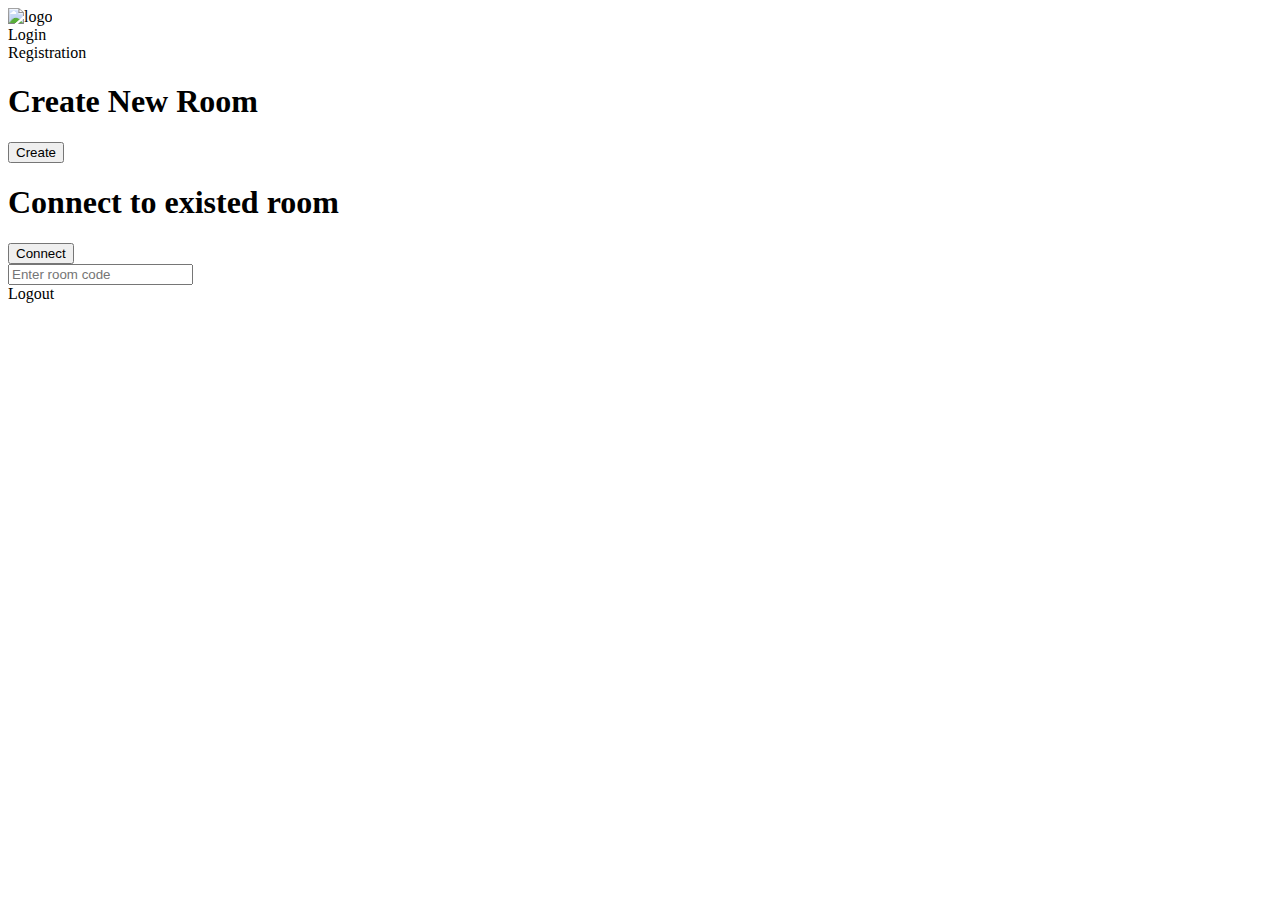
<file: src/main/resources/templates/index.html>
<!DOCTYPE html>
<html xmlns="http://www.w3.org/1999/xhtml" xmlns:th="https://www.thymeleaf.org"
      xmlns:sec="https://www.thymeleaf.org/thymeleaf-extras-springsecurity3">
<link>
<meta name="viewport"
      content="width=device-width, initial-scale=1.0, minimum-scale=1.0">
<title>Knoflik</title>
<link th:href="@{css/body.css}" rel="stylesheet" type="text/css"/>
<link th:href="@{css/index.css}" rel="stylesheet" type="text/css"/>
<script th:src="@{js/main.js}"></script>
</head>
<body>
<noscript>
    <h2>Sorry! Your browser doesn't support Javascript</h2>
</noscript>

<div>
    <div class="center">
        <img class="logo" th:src="@{images/logo.png}" alt="logo">
    </div>
    <div class="center_main" sec:authorize="isAnonymous()">
        <a th:href="@{/login}">Login</a>
    </div>
    <div class="center_main" sec:authorize="isAnonymous()">
        <a th:href="@{/registration}">Registration</a>
    </div>
    <div class="center_label" sec:authorize="isAuthenticated()">
        <div><h1>Create New Room</h1></div>
        <div>
            <button type="button" id="createRoomButton"
                    th:onclick="createRoom()">Create
            </button>
        </div>
    </div>
    <div class="center_label" sec:authorize="isAuthenticated()">
        <div><h1>Connect to existed room</h1></div>
        <div>
            <button type="button" id="submitCodeButton" th:onclick="enterRoom()">
                Connect
            </button>
        </div>
    </div>
    <div class="center_authenticated" sec:authorize="isAuthenticated()">
        <input class="room_code" type="text" th:id="codeInputField"
               placeholder="Enter room code"/></div>
    <div class="center_authenticated" sec:authorize="isAuthenticated()">
        <a class="a_logout" th:href="@{/logout}">Logout</a>
    </div>
</div>
</body>
</html>
</file>
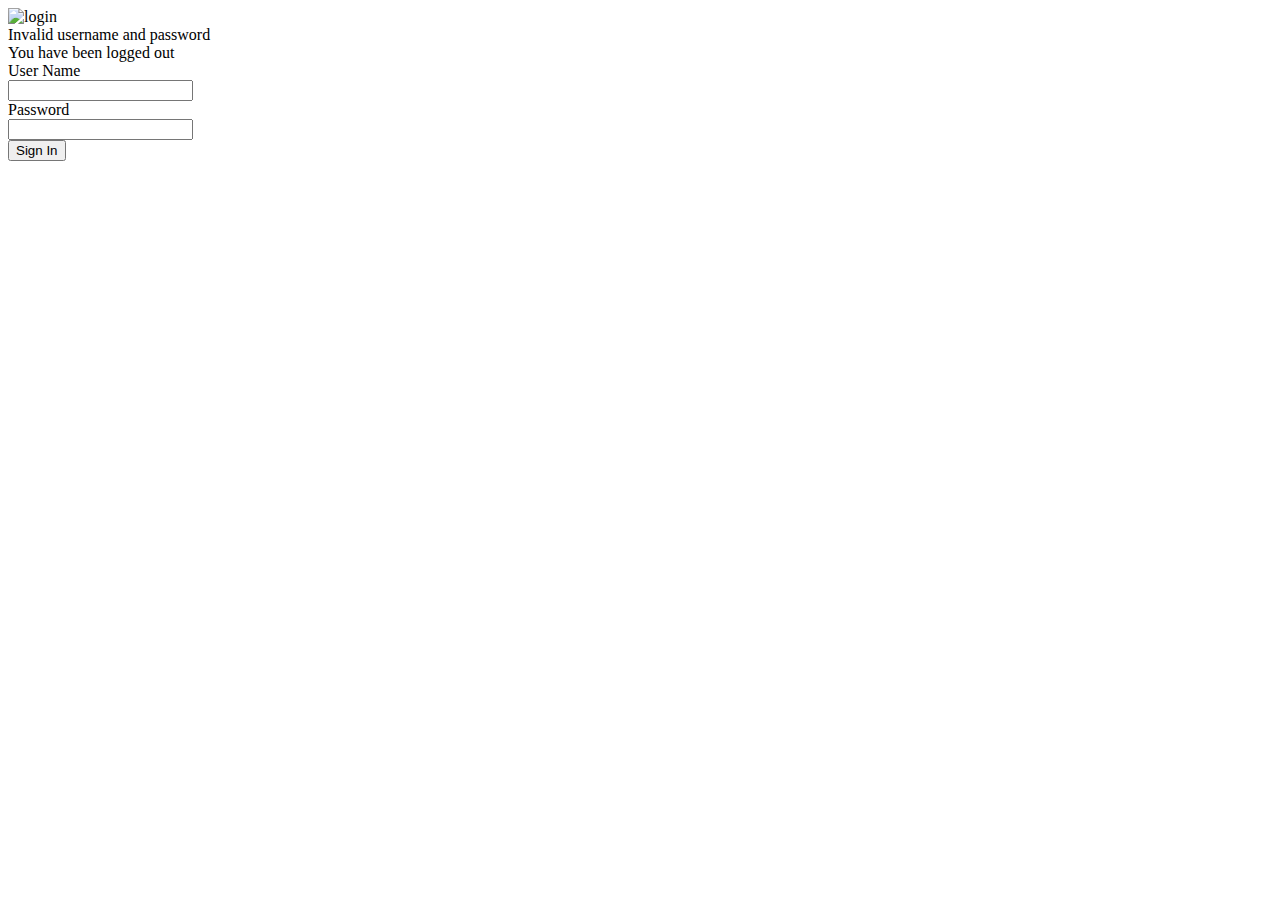
<file: src/main/resources/templates/login.html>
<!DOCTYPE html>
<html xmlns="http://www.w3.org/1999/xhtml" xmlns:th="https://www.thymeleaf.org"
      xmlns:sec="https://www.thymeleaf.org/thymeleaf-extras-springsecurity3">
<head>
    <title>Knoflik login </title>
    <link th:href="@{css/body.css}" rel="stylesheet" type="text/css"/>
    <link th:href="@{css/login.css}" rel="stylesheet" type="text/css"/>
</head>
<body>
<div>
    <div class="center_image">
        <img class="login_image" th:src="@{images/login.png}" alt="login">
    </div>
    <div class="text_error" th:if="${param.error}">
        Invalid username and password
    </div>
    <div class="text_error" th:if="${param.logout}">
        You have been logged out
    </div>
    <form class="center_form" th:action="@{/login}" method="post">
        <div>
            <div class="center_label">
                <div><label> User Name </label></div>
                <div><input class="input" type="text" name="username"/></div>
            </div>
            <div class="center_label">
                <div><label> Password</label></div>
                <div><input class="input" type="password" name="password"/></div>
            </div>
            <div class="center_button">
                <input class="sign_in_button" type="submit" value="Sign In"/>
            </div>
        </div>
    </form>
</div>
</body>
</html>
</file>
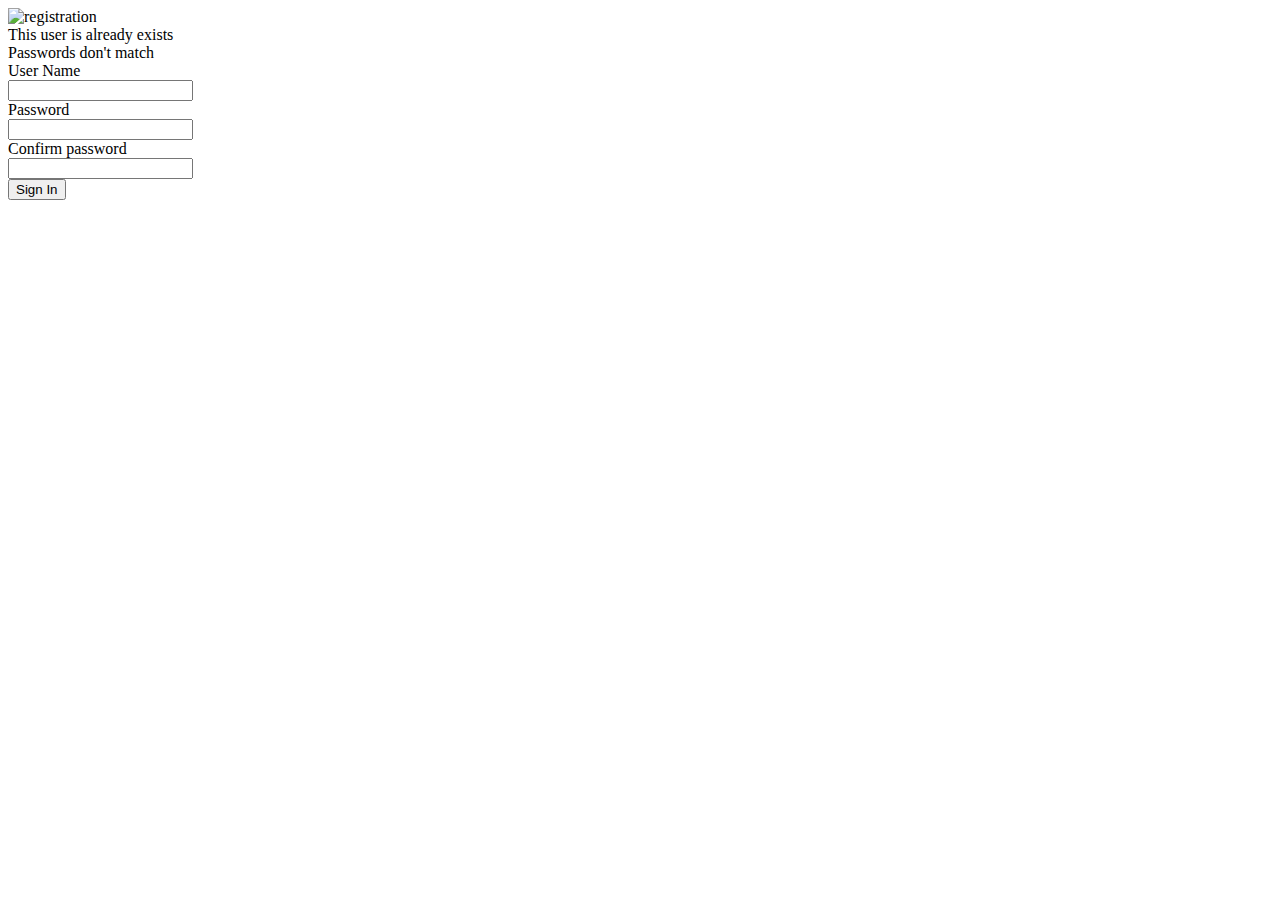
<file: src/main/resources/templates/registration.html>
<!DOCTYPE html>
<html xmlns="http://www.w3.org/1999/xhtml" xmlns:th="https://www.thymeleaf.org"
      xmlns:sec="https://www.thymeleaf.org/thymeleaf-extras-springsecurity3">
<head>
    <title>Knoflik registration </title>
    <link th:href="@{css/body.css}" rel="stylesheet" type="text/css"/>
    <link th:href="@{css/login.css}" rel="stylesheet" type="text/css"/>
    <link th:href="@{css/registration.css}" rel="stylesheet" type="text/css"/>
</head>
<body>
<div>
    <div class="center_image">
        <img class="registration_image" th:src="@{images/registration.png}" alt="registration">
    </div>
    <div class="text_error" th:if="${(param.usernameError != null) and (param.usernameError[0] == 'true')}">
        This user is already exists
    </div>
    <div class="text_error" th:if="${(param.passwordError != null) and (param.passwordError[0] == 'true')}">
        Passwords don't match
    </div>
    <form class="center_form" th:action="@{/registration}" th:object="${userForm}" method="post">
        <div>
            <div class="center_label">
                <div><label> User Name </label></div>
                <div><input class="input" type="text" th:field="*{username}"/></div>
            </div>
            <div class="center_label">
                <div><label> Password </label></div>
                <div><input class="input" type="password" th:field="*{password}"/></div>
            </div>
            <div class="center_label">
                <div><label> Confirm password </label></div>
                <div><input class="input" type="password" th:field="*{passwordConfirm}"/></div>
            </div>
            <div class="center_button">
                <input class="sign_in_button" type="submit" value="Sign In"/>
            </div>
        </div>
    </form>
</div>
</body>
</html>
</file>
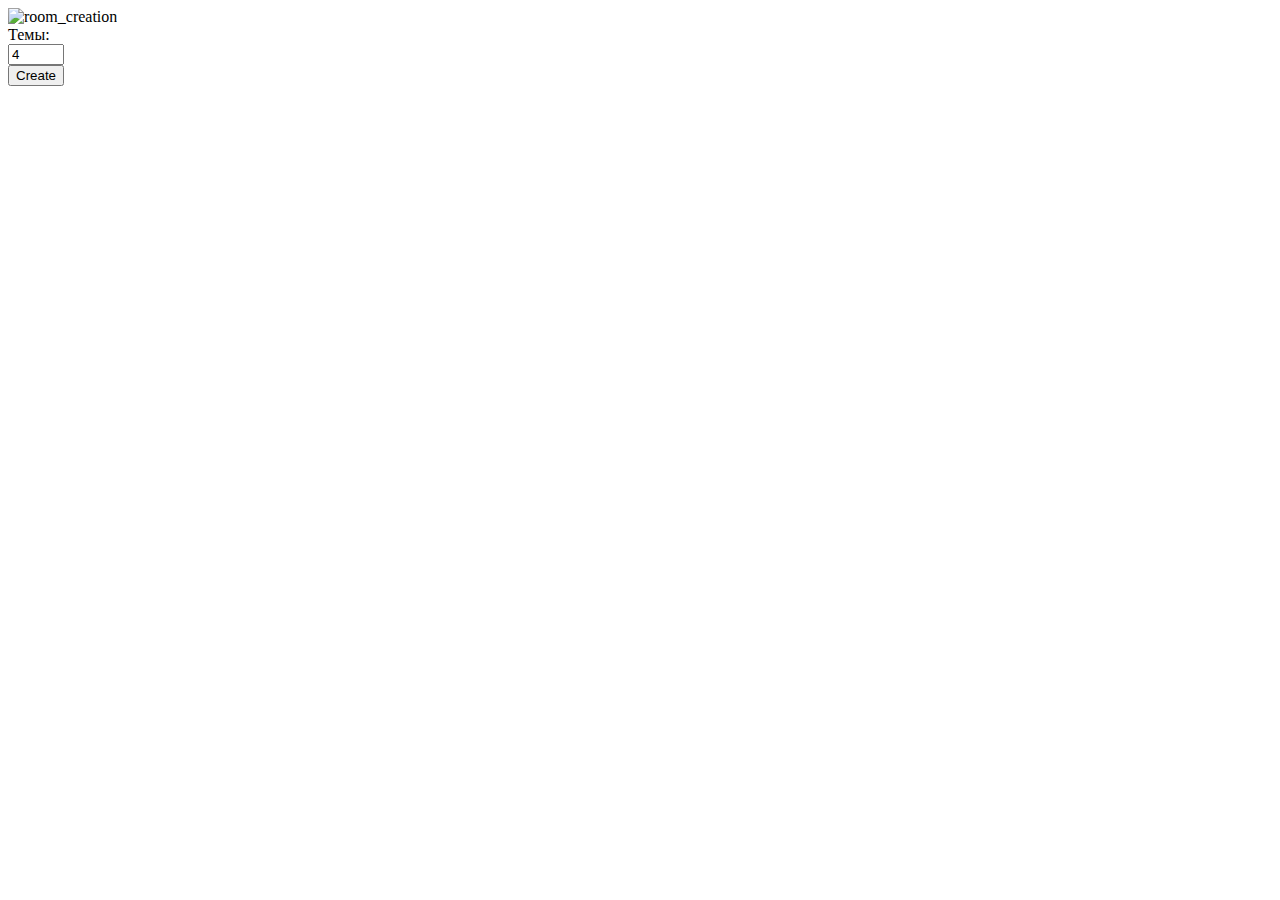
<file: src/main/resources/templates/room-creation.html>
<!DOCTYPE html>
<html lang="en" xmlns="http://www.w3.org/1999/xhtml"
      xmlns:th="https://www.thymeleaf.org">
<head>
    <meta charset="UTF-8">
    <title>Создание комнаты</title>
    <script th:src="@{js/room-creation.js}"></script>
    <link th:href="@{css/body.css}" rel="stylesheet" type="text/css"/>
    <link th:href="@{css/room_creation.css}" rel="stylesheet" type="text/css"/>
</head>
<body>
<div>
    <div class="center_element">
        <img class="room_creation" th:src="@{images/room_creation.png}" alt="room_creation">
    </div>
    <form class="center_element" th:action="@{/room-creation}" th:object="${roomForm}" method="post">
        <!--        <div id="package-block">-->
        <!--        <p>Пакет: </p>-->
        <!-- empty button, for now -->
        <!--            <button class="b_choose" type="button" id="package-choice-button" th:field="*{packID}">-->
        <!--                Choose-->
        <!--            </button>-->
        <!--        <div class="block" id="timings-block">-->
        <!--            <div>-->
        <div>
            <div class="center_label">
                <div><label for="topics">Темы: </label></div>
                <div><input class="input" type="number" id="topics" value="4" min="1" max="60" th:field="*{topics}"/>
                </div>
            </div>
        </div>
        <!--                </div>-->
        <!--                <p>-->
        <!--                    <label for="question-time">Время после чтения вопроса: </label>-->
        <!--                    <input type="number" id="question-time" th:value="60" min="30"-->
        <!--                           max="180"-->
        <!--                           th:field="*{questionTime}"/>-->
        <!--                </p>-->
        <!--                <p>-->
        <!--        <label for="answer-time">Answer time: </label>-->
        <!--        <input type="number" id="answer-time" value="10" min="10" max="60"-->
        <!--               th:field="*{answerTime}">-->
        <!--                </p>-->
        <!--                <p>-->
        <!--                    <label for="repeat-time">Время на повторное нажатие: </label>-->
        <!--                    <input type="number" id="repeat-time" value="15" min="0" max="60"-->
        <!--                           th:field="*{repeatTime}">-->
        <!--                </p>-->
        <!--    </div>-->
        <!--        <div class="box" id="checkbox-block">-->
        <!--            <input  type="checkbox" id="leader" value="leader" th:field="*{leader}"-->
        <!--                   th:onclick="leaderCheckBoxClick()">-->
        <!--            <label for="leader"> Игра с ведущим</label><br>-->
        <!--            <input type="checkbox" id="show-questions" value="show"-->
        <!--                   th:field="*{showQuestions}" checked-->
        <!--                   disabled>-->
        <!--            <label for="show-questions"> Показывать вопросы</label><br>-->
        <!--            <input type="checkbox" id="oral-answer" name="oral-answer" value="ans"-->
        <!--                   th:field="*{oralAnswer}" disabled>-->
        <!--            <label for="oral-answer"> Устный ответ</label><br>-->
        <!--        </div>-->
        <!--            <div>-->
        <!--            </div>-->
        <!--        </div>-->
    </form>
    <form class="center_element" th:action="@{/room-creation}" th:object="${roomForm}" method="post">
        <div class="center_button" id="create-room-block">
            <button type="submit">Create</button>
        </div>
    </form>
</div>
</body>
</html>
</file>
